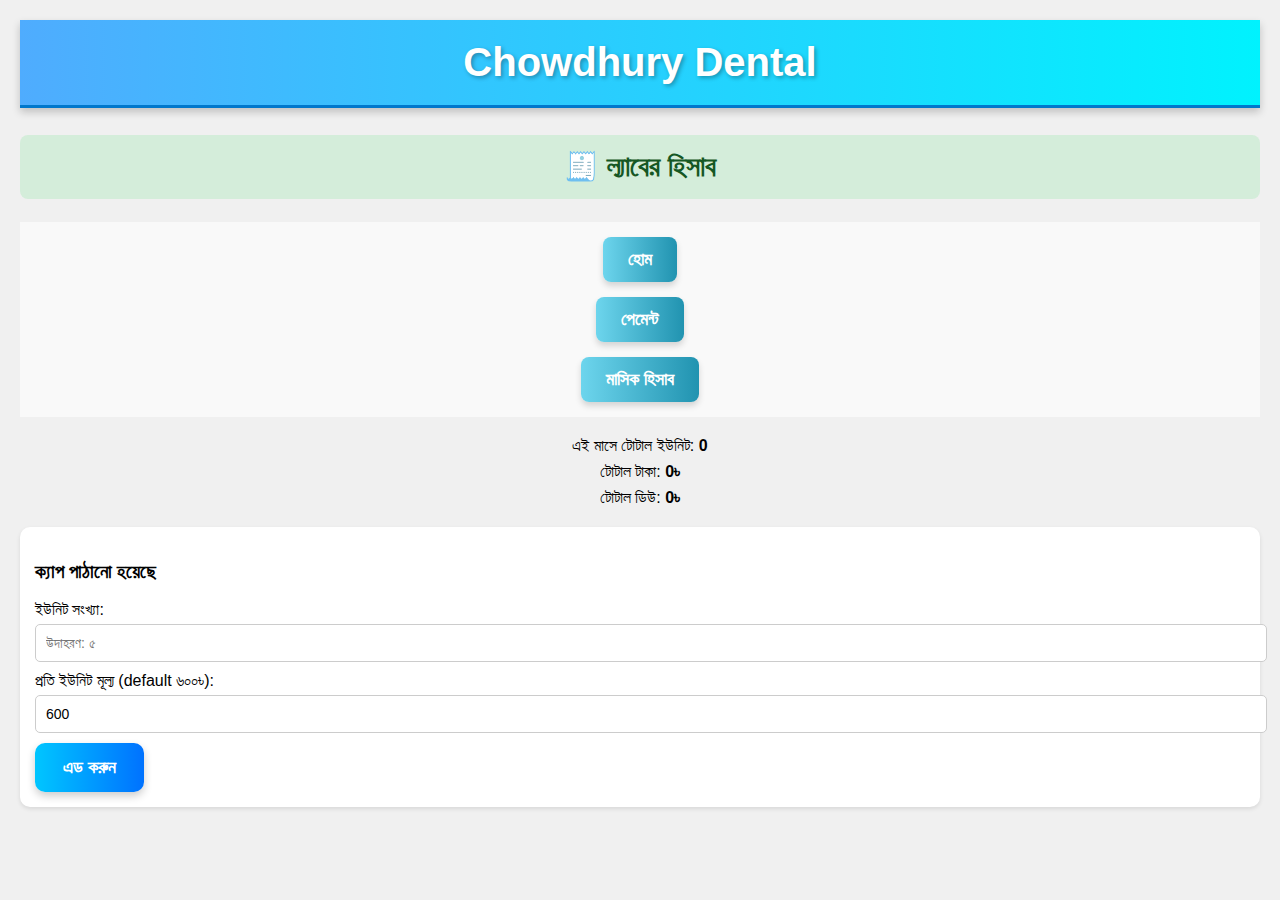
<file: home.html>
<!DOCTYPE html><html lang="bn">
<head>
    <link rel="stylesheet" href="home.css">
  <meta charset="UTF-8" />
  <meta name="viewport" content="width=device-width, initial-scale=1" />
  <title>হোম - হিসাব</title>
  <style>
    body 
  {
      font-family: 'Segoe UI', sans-serif;
      margin: 0; padding: 20px; background: #f0f0f0;
    }nav.nav-bar {
  position: fixed; top: 0; left: 0; right: 0;
  background: #fff; border-bottom: 1px solid #ccc;
  display: flex; justify-content: space-around;
  padding: 10px 0; z-index: 1000;
}

nav.nav-bar a {
  color: #007bff; text-decoration: none;
  font-size: 14px; font-weight: bold;
}

h1 { margin-top: 60px; text-align: center; }

.summary {
  text-align: center; margin: 20px 0;
}

.summary p {
  margin: 8px 0; font-size: 16px;
}

.form-section {
  background: white; padding: 15px; margin: 10px 0;
  border-radius: 10px; box-shadow: 0 2px 4px rgba(0,0,0,0.1);
}

label { display: block; margin: 10px 0 5px; }
input, select {
  width: 100%; padding: 10px; border: 1px solid #ccc;
  border-radius: 5px; font-size: 14px;
}

button {
  margin-top: 10px; padding: 10px 20px;
  background-color: #007bff; color: white;
  border: none; border-radius: 5px;
  cursor: pointer; font-size: 16px;
}

.unit-list { margin-top: 20px; }
.unit-item {
  background: #fff; margin: 5px 0; padding: 10px;
  border-radius: 5px; display: flex; justify-content: space-between;
}
.delete-btn {
  background: red; color: white;
  border: none; border-radius: 3px;
  padding: 5px 10px; font-size: 12px;
  cursor: pointer;
}

  </style>
</head>
<body>
    
<!-- 3D-style Chowdhury Dental Header -->
<h1 style="
  text-align: center;
  font-size: 40px;
  font-weight: bold;
  color: white;
  padding: 20px 10px;
  margin-top: 0;
  background: linear-gradient(to right, #4facfe, #00f2fe);
  text-shadow: 2px 2px 4px rgba(0,0,0,0.3);
  box-shadow: 0 4px 8px rgba(0,0,0,0.2);
  border-bottom: 3px solid #0077cc;
  position: sticky;
  top: 0;
  z-index: 1000;
">
  Chowdhury Dental
</h1>
    <h2 style="text-align: center; background-color: #d4edda; padding: 15px; border-radius: 8px; color: #155724; font-size: 28px;">
  🧾 ল্যাবের হিসাব
</h2>

<!-- 3D-style Navigation Buttons -->
<nav style="
  display: flex;
  justify-content: center;
  flex-wrap: wrap;
  gap: 15px;
  padding: 15px 10px;
  background: #f9f9f9;
">
  <a href="home.html" style="
    background: linear-gradient(to right, #6dd5ed, #2193b0);
    color: white;
    padding: 12px 25px;
    text-decoration: none;
    font-size: 18px;
    font-weight: bold;
    border-radius: 8px;
    box-shadow: 0 4px 6px rgba(0,0,0,0.15);
    transition: transform 0.1s ease;
  " onmouseover="this.style.transform='scale(1.05)'" onmouseout="this.style.transform='scale(1)'">
    হোম
  </a>
  <a href="payment.html" style="
    background: linear-gradient(to right, #6dd5ed, #2193b0);
    color: white;
    padding: 12px 25px;
    text-decoration: none;
    font-size: 18px;
    font-weight: bold;
    border-radius: 8px;
    box-shadow: 0 4px 6px rgba(0,0,0,0.15);
    transition: transform 0.1s ease;
  " onmouseover="this.style.transform='scale(1.05)'" onmouseout="this.style.transform='scale(1)'">
    পেমেন্ট
  </a>
  <a href="monthly_report.html" style="
    background: linear-gradient(to right, #6dd5ed, #2193b0);
    color: white;
    padding: 12px 25px;
    text-decoration: none;
    font-size: 18px;
    font-weight: bold;
    border-radius: 8px;
    box-shadow: 0 4px 6px rgba(0,0,0,0.15);
    transition: transform 0.1s ease;
  " onmouseover="this.style.transform='scale(1.05)'" onmouseout="this.style.transform='scale(1)'">
    মাসিক হিসাব
  </a>
</nav>
    <div class="summary">
  <p>এই মাসে টোটাল ইউনিট: <strong id="summaryUnit">0</strong></p>
  <p>টোটাল টাকা: <strong id="summaryTk">0৳</strong></p>
  <p>টোটাল ডিউ: <strong id="summaryDue">0৳</strong></p>
</div><div class="form-section">
  <h3>ক্যাপ পাঠানো হয়েছে</h3>
  <label>ইউনিট সংখ্যা:</label>
  <input type="number" id="unitCount" placeholder="উদাহরণ: ৫" /><label>প্রতি ইউনিট মূল্য (default ৬০০৳):</label> <input type="number" id="unitRate" placeholder="৬০০" value="600" />

<button style="
  background: linear-gradient(to right, #00c6ff, #0072ff);
  color: white;
  padding: 14px 28px;
  font-size: 18px;
  font-weight: bold;
  border: none;
  border-radius: 10px;
  box-shadow: 0 4px 8px rgba(0,0,0,0.2);
  cursor: pointer;
  transition: transform 0.1s ease;
" 
onclick="addUnit()"
onmouseover="this.style.transform='scale(1.05)'"
onmouseout="this.style.transform='scale(1)'">
  এড করুন
</button>

</div><div class="unit-list" id="unitList"></div>
 
    <script>
  const UNIT_STORAGE = 'labUnitData'; // যদি মূল unit data এই নামে থাকে
  const PAYMENT_STORAGE = 'labPaymentData_home';
  const RATE = 600;

  function getData() {
    return JSON.parse(localStorage.getItem(UNIT_STORAGE) || '[]');
  }

  function saveData(data) {
    localStorage.setItem(UNIT_STORAGE, JSON.stringify(data));
  }

  function getPayments() {
    return JSON.parse(localStorage.getItem(PAYMENT_STORAGE) || '[]');
  }

  function addUnit() {
  const unit = parseInt(document.getElementById('unitCount').value);
  const rate = parseInt(document.getElementById('unitRate').value) || RATE;
  if (isNaN(unit) || unit <= 0) return alert('ভালোমত ইউনিট দিন');

  const date = new Date().toISOString().split('T')[0];
  const units = getData();
  units.push({ unit, rate, date });
  saveData(units);
  
  document.getElementById('unitCount').value = '';
  document.getElementById('unitRate').value = RATE;

  renderUnits();
  renderSummary();
}

  function deleteUnit(index) {
    const units = getData();
    units.splice(index, 1);
    saveData(units);
    renderUnits(); renderSummary();
  }

  function renderUnits() {
    const list = document.getElementById('unitList');
    const data = getData();
    list.innerHTML = '';
    data.forEach((u, i) => {
      const item = document.createElement('div');
      item.className = 'unit-item';
      item.innerHTML = `ইউনিট: ${u.unit}, তারিখ: ${u.date}
        <button class="delete-btn" onclick="deleteUnit(${i})">X</button>`;
      list.appendChild(item);
    });
  }

  function renderSummary() {
  const units = getData();
  const payments = getPayments();
  const month = new Date().toISOString().slice(0, 7);

  const monthUnits = units.filter(u => u.date.startsWith(month));
  const monthTotal = monthUnits.reduce((sum, u) => sum + (u.unit * u.rate), 0);
  const totalUnits = monthUnits.reduce((sum, u) => sum + u.unit, 0);
  const paid = payments
    .filter(p => p.date.startsWith(month))
    .reduce((sum, p) => sum + p.amount, 0);

  document.getElementById('summaryUnit').innerText = totalUnits;
  document.getElementById('summaryTk').innerText = `${monthTotal}৳`;
  document.getElementById('summaryDue').innerText = `${monthTotal - paid}৳`;
}
  renderUnits();
  renderSummary();
</script>
</body>
</html>
</file>
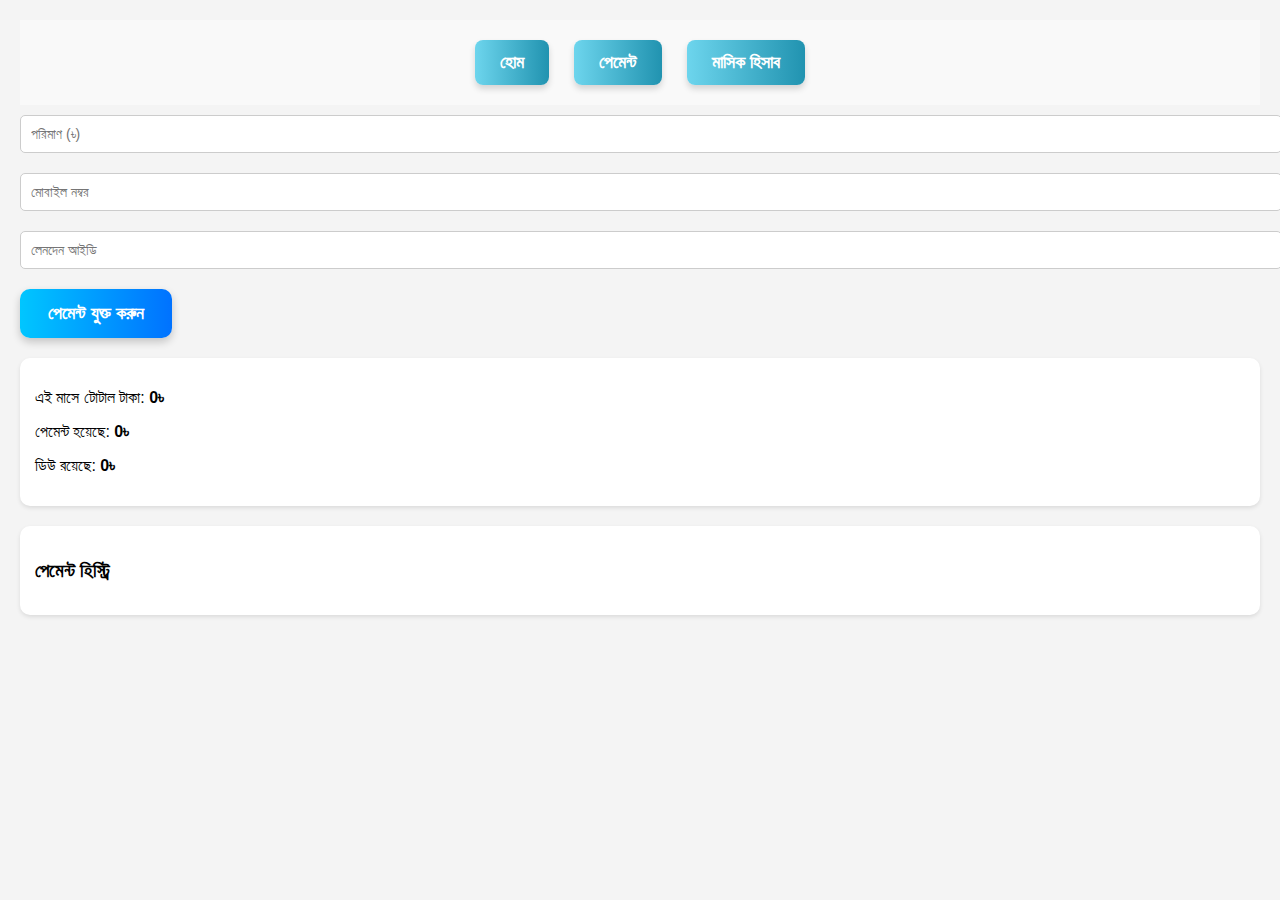
<file: payment.html>
<!DOCTYPE html><html lang="bn">
<head>
  <link rel="stylesheet" href="payment.css">
</head>
  <meta charset="UTF-8">
  <meta name="viewport" content="width=device-width, initial-scale=1.0">
  <title>টাকা পেমেন্ট</title>
  <style>
    body {
      font-family: 'Segoe UI', sans-serif;
      margin: 0; padding: 20px; background: #f4f4f4;
    }
    nav.nav-bar {
      position: fixed; top: 0; left: 0; right: 0;
      background: #fff; border-bottom: 1px solid #ccc;
      display: flex; justify-content: space-around;
      padding: 10px 0; z-index: 1000;
    }
    nav.nav-bar a {
      color: #007bff; text-decoration: none;
      font-size: 14px; font-weight: bold;
    }
    h1 { margin-top: 60px; text-align: center; }
    .form-section, .history-section {
      background: white; padding: 15px; margin: 20px 0;
      border-radius: 10px; box-shadow: 0 2px 4px rgba(0,0,0,0.1);
    }
    label { display: block; margin: 10px 0 5px; }
    input {
      width: 100%; padding: 10px; border: 1px solid #ccc;
      border-radius: 5px; font-size: 14px;
    }
    button {
      margin-top: 10px; padding: 10px 20px;
      background-color: #007bff; color: white;
      border: none; border-radius: 5px;
      cursor: pointer; font-size: 16px;
    }
    .payment-item {
      background: #f9f9f9; margin: 8px 0; padding: 10px;
      border-left: 5px solid #007bff;
      display: flex; justify-content: space-between;
      align-items: center;
    }
    .delete-btn {
      background: red; color: white;
      border: none; border-radius: 3px;
      padding: 5px 10px; font-size: 12px;
      cursor: pointer;
    }
  </style>
</head>
<body>
<!-- 3D-style Navigation Buttons -->
<nav style="
  display: flex;
  justify-content: center;
  flex-wrap: wrap;
  gap: 15px;
  padding: 15px 10px;
  background: #f9f9f9;
">
  <a href="home.html" style="
    background: linear-gradient(to right, #6dd5ed, #2193b0);
    color: white;
    padding: 12px 25px;
    text-decoration: none;
    font-size: 18px;
    font-weight: bold;
    border-radius: 8px;
    box-shadow: 0 4px 6px rgba(0,0,0,0.15);
    transition: transform 0.1s ease;
  " onmouseover="this.style.transform='scale(1.05)'" onmouseout="this.style.transform='scale(1)'">
    হোম
  </a>
  <a href="payment.html" style="
    background: linear-gradient(to right, #6dd5ed, #2193b0);
    color: white;
    padding: 12px 25px;
    text-decoration: none;
    font-size: 18px;
    font-weight: bold;
    border-radius: 8px;
    box-shadow: 0 4px 6px rgba(0,0,0,0.15);
    transition: transform 0.1s ease;
  " onmouseover="this.style.transform='scale(1.05)'" onmouseout="this.style.transform='scale(1)'">
    পেমেন্ট
  </a>
  <a href="monthly_report.html" style="
    background: linear-gradient(to right, #6dd5ed, #2193b0);
    color: white;
    padding: 12px 25px;
    text-decoration: none;
    font-size: 18px;
    font-weight: bold;
    border-radius: 8px;
    box-shadow: 0 4px 6px rgba(0,0,0,0.15);
    transition: transform 0.1s ease;
  " onmouseover="this.style.transform='scale(1.05)'" onmouseout="this.style.transform='scale(1)'">
    মাসিক হিসাব
  </a>
</nav>
  
<input type="number" id="amount" placeholder="পরিমাণ (৳)">
<input type="text" id="mobile" placeholder="মোবাইল নম্বর">
<input type="text" id="trxid" placeholder="লেনদেন আইডি">

  <button style="
  background: linear-gradient(to right, #00c6ff, #0072ff);
  color: white;
  padding: 14px 28px;
  font-size: 18px;
  font-weight: bold;
  border: none;
  border-radius: 10px;
  box-shadow: 0 4px 8px rgba(0,0,0,0.2);
  cursor: pointer;
  transition: transform 0.1s ease;
" 
onclick="savePayment()"
onmouseover="this.style.transform='scale(1.05)'"
onmouseout="this.style.transform='scale(1)'"
>পেমেন্ট যুক্ত করুন</button>

</div><div class="form-section">
  <p>এই মাসে টোটাল টাকা: <strong id="totalTk">0৳</strong></p>
  <p>পেমেন্ট হয়েছে: <strong id="paidTk">0৳</strong></p>
  <p>ডিউ রয়েছে: <strong id="dueTk">0৳</strong></p>
</div><div class="history-section">
  <h3>পেমেন্ট হিস্ট্রি</h3>
  <div id="paymentHistory"></div>
</div>
  
<script>
  const PAYMENT_STORAGE = 'labPaymentData';

  function savePayment() {
    const amount = document.getElementById('amount').value;
    const mobile = document.getElementById('mobile').value;
    const trxid = document.getElementById('trxid').value;

    if (!amount || !mobile || !trxid) {
      alert('সব তথ্য পূরণ করুন');
      return;
    }

    const now = new Date();
    const date = now.toISOString().slice(0, 10);  // YYYY-MM-DD
    const time = now.toTimeString().slice(0, 5);   // HH:MM

    const payment = {
      amount: parseFloat(amount),
      mobile: mobile,
      trxid: trxid,
      date: date,
      time: time
    };

    const payments = JSON.parse(localStorage.getItem(PAYMENT_STORAGE) || '[]');
    payments.push(payment);
    localStorage.setItem(PAYMENT_STORAGE, JSON.stringify(payments));

    // success alert
    alert('পেমেন্ট সফলভাবে সংরক্ষিত হয়েছে');

    // রিপোর্ট পেজে নিয়ে যান (বা পেমেন্ট পেজ রিফ্রেশ করুন)
    window.location.href = 'monthly_report.html';
  }
</script>
  
</body>
</html>
</file>
<file: home.css>
/* home.css */

body {
  font-family: 'Segoe UI', sans-serif;
  margin: 0;
  padding: 20px;
  background: #f0f0f0;
}

h1 {
  text-align: center;
  font-size: 28px;
  font-weight: bold;
  color: white;
  padding: 15px 10px;
  margin-top: 0;
  background: linear-gradient(to right, #4facfe, #00f2fe);
  text-shadow: 1px 1px 3px rgba(0, 0, 0, 0.2);
  box-shadow: 0 2px 6px rgba(0, 0, 0, 0.2);
  border-bottom: 2px solid #0077cc;
  position: sticky;
  top: 0;
  z-index: 1000;
}

nav {
  display: flex;
  flex-direction: column;
  align-items: center;
  background: #f9f9f9;
  gap: 10px;
  padding: 10px;
}

nav a {
  background: linear-gradient(to right, #6dd5ed, #2193b0);
  color: white;
  padding: 10px 20px;
  text-decoration: none;
  font-size: 16px;
  font-weight: bold;
  border-radius: 8px;
  box-shadow: 0 2px 5px rgba(0, 0, 0, 0.15);
  transition: transform 0.1s ease;
}

nav a:hover {
  transform: scale(1.05);
}

.summary {
  text-align: center;
  margin: 15px 0;
}

.summary p {
  margin: 6px 0;
  font-size: 14px;
}

.form-section {
  background: white;
  padding: 15px;
  margin: 10px 0;
  border-radius: 10px;
  box-shadow: 0 2px 4px rgba(0, 0, 0, 0.1);
}

label {
  display: block;
  margin: 10px 0 5px;
}

input {
  width: 100%;
  padding: 10px;
  border: 1px solid #ccc;
  border-radius: 5px;
  font-size: 14px;
}

button {
  margin-top: 10px;
  padding: 12px 20px;
  background: linear-gradient(to right, #00c6ff, #0072ff);
  color: white;
  border: none;
  border-radius: 8px;
  font-size: 16px;
  font-weight: bold;
  box-shadow: 0 4px 6px rgba(0, 0, 0, 0.2);
  cursor: pointer;
  transition: transform 0.1s ease;
}

button:hover {
  transform: scale(1.05);
}

.unit-list {
  margin-top: 20px;
}

.unit-item {
  background: #fff;
  margin: 5px 0;
  padding: 10px;
  border-radius: 5px;
  display: flex;
  justify-content: space-between;
  font-size: 14px;
}

.delete-btn {
  background: red;
  color: white;
  border: none;
  border-radius: 4px;
  padding: 5px 8px;
  font-size: 12px;
  cursor: pointer;
}
</file>
<file: payment.css>
/* payment.css */

body {
  font-family: 'Segoe UI', sans-serif;
  margin: 0;
  padding: 20px;
  background: #f4f4f4;
}

nav.nav-bar {
  position: fixed;
  top: 0;
  left: 0;
  right: 0;
  background: #fff;
  border-bottom: 1px solid #ccc;
  display: flex;
  justify-content: space-around;
  padding: 10px 0;
  z-index: 1000;
}

nav a {
  background: linear-gradient(to right, #6dd5ed, #2193b0);
  color: white;
  padding: 12px 25px;
  text-decoration: none;
  font-size: 18px;
  font-weight: bold;
  border-radius: 8px;
  box-shadow: 0 4px 6px rgba(0,0,0,0.15);
  transition: transform 0.1s ease;
  display: inline-block;
  margin: 5px;
}

nav a:hover {
  transform: scale(1.05);
}

h1 {
  margin-top: 60px;
  text-align: center;
}

input {
  width: 100%;
  padding: 10px;
  margin: 10px 0;
  border: 1px solid #ccc;
  border-radius: 5px;
  font-size: 14px;
}

button {
  background: linear-gradient(to right, #00c6ff, #0072ff);
  color: white;
  padding: 14px 28px;
  font-size: 18px;
  font-weight: bold;
  border: none;
  border-radius: 10px;
  box-shadow: 0 4px 8px rgba(0,0,0,0.2);
  cursor: pointer;
  transition: transform 0.1s ease;
  margin-top: 10px;
}

button:hover {
  transform: scale(1.05);
}

.form-section, .history-section {
  background: white;
  padding: 15px;
  margin: 20px 0;
  border-radius: 10px;
  box-shadow: 0 2px 4px rgba(0,0,0,0.1);
}

.payment-item {
  background: #f9f9f9;
  margin: 8px 0;
  padding: 10px;
  border-left: 5px solid #007bff;
  display: flex;
  justify-content: space-between;
  align-items: center;
}

.delete-btn {
  background: red;
  color: white;
  border: none;
  border-radius: 3px;
  padding: 5px 10px;
  font-size: 12px;
  cursor: pointer;
}
</file>
